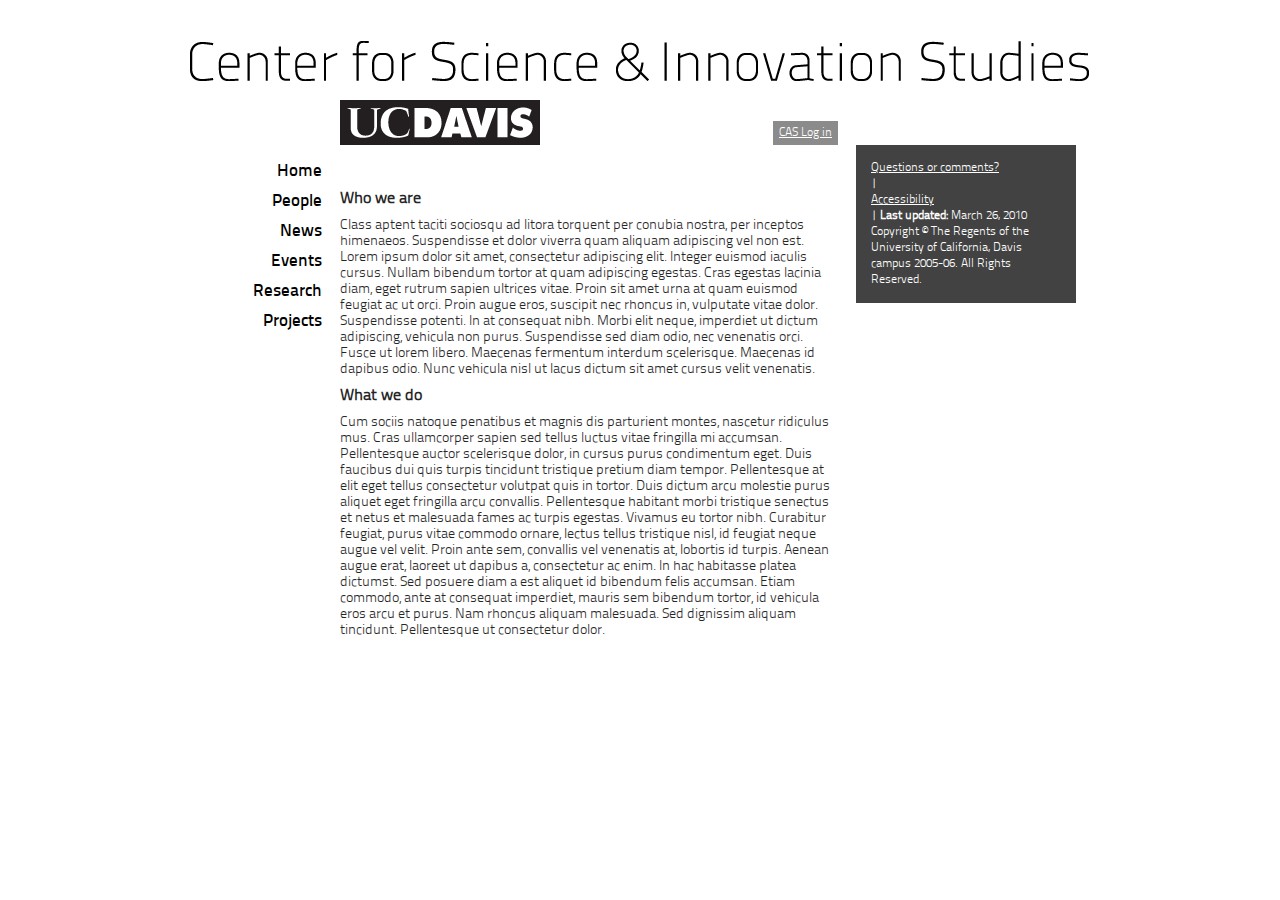
<file: ucdavis/csis/static/index.html>
<!DOCTYPE HTML>
<html>
<head>
	<meta http-equiv="Content-Type" content="text/html; charset=UTF-8" />
	<title>Center for Science and Innovation Studies</title>
    <!--link rel="stylesheet" href="font/titillium.css" type="text/css" /-->
	<link rel="stylesheet" href="styles.css" type="text/css" />

<!--script type="text/javascript" src="js/jquery-1.4.2.min.js"></script-->
<!--script type="text/javascript" src="js/jquery.galleria.js"></script-->
<script type="text/javascript" src="js/raphael-min.js"></script>

<script type="text/javascript">
/* <![CDATA[ */
$(document).ready(function(){

	var cw = 700;
	var img_color = new Array(
		["sparrows.gif","#706DA5"],
		["roots.gif","#7DA6CC"],
		["penrose.gif","#00A7E8"]
	);
	var rn = Math.floor(Math.random()*(img_color.length));
	if (rn!=2){
		$('#slideshow li').css('background-image','url(++theme++ucdavis.csis/img/'+img_color[rn][0]+')');
	} else {
		var paper = 0; 
	//	var x1 = 480;
	//	var y1 = 120;
	//	var x2 = 30;
	//	var y2 = 40;
		var xx1 = 450;
		var yy1 = 235;
	//	var xx2 = 30;
	//	var yy2 = 40;
		var xxx2 = 10;
		var yyy2 = 10;
		var degree = 72;
		var startdegree = 90;
		var length = 40;
		var i = 0;
		var j = 0;
		var k = 0;
		var l = 0;
		var m = 0;
		
		var draw_path2 = function () {
			// var rn = Math.floor(Math.random()*10)
			if (i === 5){
				// xxx2 = -xxx2;
				i = 0;
				startdegree = startdegree + degree + degree/2;
			}
			if (j === 8){
				// xxx2 = -xxx2;
				j = 0;
				startdegree = startdegree + degree + degree/2;
			}
			if (k === 17){
				// xxx2 = -xxx2;
				k = 0;
				startdegree = startdegree + degree + degree/2;
			}
			if (m === 3){
				// xxx2 = -xxx2;
				m = 0;
				// startdegree = startdegree + degree + degree/2;
			}
			xxx2 = (length * Math.sin(startdegree * Math.PI/180));
			yyy2 = (length * Math.cos(startdegree * Math.PI/180));
		
			var d = paper.path("M"+xx1+" "+yy1+"l"+xxx2+" "+yyy2).attr({
			    stroke: "rgba(0, 190, 217, .3)"
			});
			xx1 = xx1 + xxx2;
			yy1 = yy1 + yyy2;
			startdegree = degree + startdegree;
			if (l === 5000) {
				clearInterval( IntervalId );
			};
			i++;
			j++;
			k++;
			l++;
			m++;
		};
		// paper.safari();
        window.onload = function () {
			wwidth = $("body").width() - 20;
			wheight = $("body").height();
		/*	wwheight = $(window).height();
			if (wwheight < wbheight ) {
				wheight = wbheight;
			} else {
				wheight = wbheight;
			} */
		//	wwidth = 960;
		//	wheight = 600;
			xx1 = wwidth/2 - 30;
			
			paper = Raphael("slideshow", wwidth, wheight);
			//	rn2 = Math.floor(Math.random()*2);
			//	if (rn2 === 0) {
			//var $j = jQuery.noConflict();
			
			//$j(function(){ 
			//   window.setInterval(draw_path2, 1); 
			//});
			 IntervalId = setInterval (draw_path2, 1 );
			//	} else {
			//		IntervalId = setInterval ("draw_path()", 1 );
			//	}
			// setTimeout ("clearInterval( IntervalId )", 8000);
		};
	}
	$('#header h2 a span').hover(function(){
		$(this).addClass('clr1');
		$(this).css('background-color',clr);
	}, function(){
		$(this).removeClass('clr1');
		$(this).css('background-color','transparent');
	});
	
	$('#slideshow li').show();
	var clr = img_color[rn][1];
	$('.clr').css('background-color',clr);
	$('.clr1').css('background-color',clr);
	$('.gallery_container').fadeIn(cw);
	
});
/* ]]> */
</script>
</head>
<body id="page">
	<div id="header-wrap">
		<div id="header">
			<h1><a href="http://innovation.ucdavis.edu/" title="home"><span></span>Center for Science and Innovation Studies</a></h1>
			<h2 class="ucdlogo"><a href="http://www.ucdavis.edu/" title=""><span></span>UC Davis</a></h2>
			<div id="log-in" class="sidebar opaque">
				<div id="personal-tools">
					<a href="#">CAS Log in</a>
				</div>
			</div>
			
			
			</div>
		</div>
	</div>
	<div class="gallery_container">
		<ul id="slideshow">
			<li></li>
		</ul>
	</div>
	<div id="content-1">
		<div id="page-menu" class="left">
			<div id="menu">
				<ul id="links">
					<li><a href="index.html">Home</a></li>
					<li><a href="page.html" class="active">People</a></li>
					<li><a href="#">News</a></li>
					<li><a href="#">Events</a></li>
					<li><a href="#">Research</a></li>
					<li><a href="#">Projects</a></li>
				</ul>
			</div>
		</div>
		<div id="maincol" class="left clr opaque">
			<div class="bar">
				<div id="portal-breadcrumbs">
				    <span id="breadcrumbs-you-are-here"><a
				    href="http://www.ucdavis.edu/">home</a>
			            <span class="breadcrumbSeparator">
			                &gt;
			                
			            </span>
					</span>
					<span>
						<span>People</span>
					</span>
				</div>
			</div>
			<div id="main" class="opaque2">
				<h3>Who we are</h3>
				<p>Class aptent taciti sociosqu ad litora torquent per conubia nostra, per inceptos himenaeos. Suspendisse et dolor viverra quam aliquam adipiscing vel non est. Lorem ipsum dolor sit amet, consectetur adipiscing elit. Integer euismod iaculis cursus. Nullam bibendum tortor at quam adipiscing egestas. Cras egestas lacinia diam, eget rutrum sapien ultrices vitae. Proin sit amet urna at quam euismod feugiat ac ut orci. Proin augue eros, suscipit nec rhoncus in, vulputate vitae dolor. Suspendisse potenti. In at consequat nibh. Morbi elit neque, imperdiet ut dictum adipiscing, vehicula non purus. Suspendisse sed diam odio, nec venenatis orci. Fusce ut lorem libero. Maecenas fermentum interdum scelerisque. Maecenas id dapibus odio. Nunc vehicula nisl ut lacus dictum sit amet cursus velit venenatis.</p>
				<h3>What we do</h3>
				<p>Cum sociis natoque penatibus et magnis dis parturient montes, nascetur ridiculus mus. Cras ullamcorper sapien sed tellus luctus vitae fringilla mi accumsan. Pellentesque auctor scelerisque dolor, in cursus purus condimentum eget. Duis faucibus dui quis turpis tincidunt tristique pretium diam tempor. Pellentesque at elit eget tellus consectetur volutpat quis in tortor. Duis dictum arcu molestie purus aliquet eget fringilla arcu convallis. Pellentesque habitant morbi tristique senectus et netus et malesuada fames ac turpis egestas. Vivamus eu tortor nibh. Curabitur feugiat, purus vitae commodo ornare, lectus tellus tristique nisl, id feugiat neque augue vel velit. Proin ante sem, convallis vel venenatis at, lobortis id turpis. Aenean augue erat, laoreet ut dapibus a, consectetur ac enim. In hac habitasse platea dictumst. Sed posuere diam a est aliquet id bibendum felis accumsan. Etiam commodo, ante at consequat imperdiet, mauris sem bibendum tortor, id vehicula eros arcu et purus. Nam rhoncus aliquam malesuada. Sed dignissim aliquam tincidunt. Pellentesque ut consectetur dolor.</p>
			</div>
			<div class="clear"></div>
		</div>
		<div id="sidebar" class="left opaque">

			<div id="ftrinfo" class="portlet left sidebar">
				<p>		    <a accesskey="9"
			       href="http://sts.ucdavis.edu/contact-info">
			      Questions or comments?</a> | 
			
			    <span>
			      <a accesskey="0"
			         href="http://sts.ucdavis.edu/accessibility-info">
			        Accessibility</a> | 
			    </span>
			
			    
			
			    <span>
			      <b>Last updated:</b>
			    </span>
			
			    March 26, 2010
			
			    <br />
			
			    Copyright &copy; The Regents of the University of California, Davis campus 2005-06. All Rights Reserved.
				</p>
			</div>
		</div>
		<div class="clear"></div>
	</div>
	<div style="position:absolute; left:-2000px">design by <a href="http://mmott.com">mmott visual</a></div>
</body>
</html>
</file>
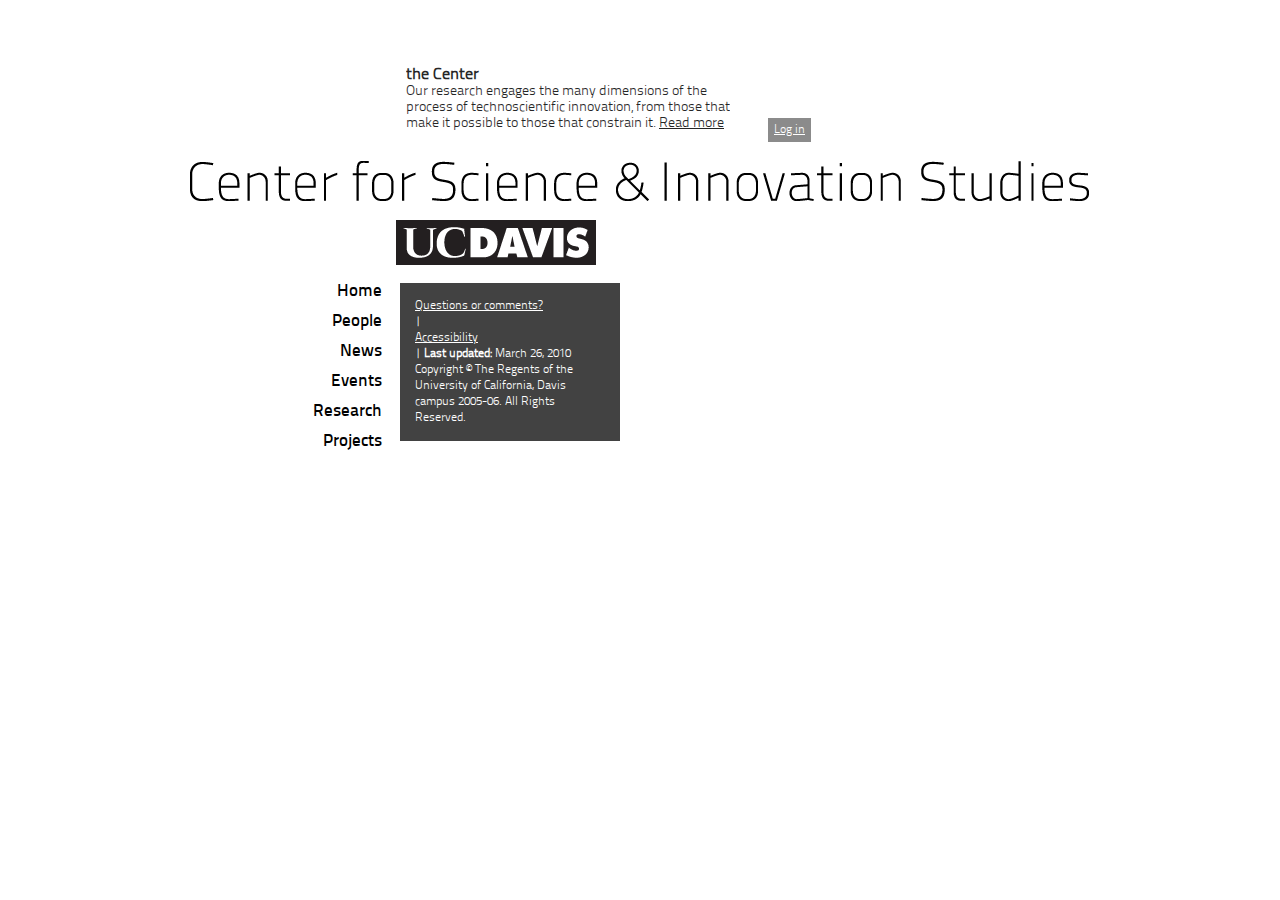
<file: ucdavis/csis/static/frontpage.html>
<!DOCTYPE HTML>
<html>
<head>
	<meta http-equiv="Content-Type" content="text/html; charset=UTF-8" />
	<title>Center for Science and Innovation Studies</title>
    <!--link rel="stylesheet" href="font/titillium.css" type="text/css" /-->
	<link rel="stylesheet" href="styles.css" type="text/css" />

<!--<script type="text/javascript" src="js/jquery-1.4.2.min.js"></script> -->
<!--script type="text/javascript" src="js/jquery.galleria.js"></script-->
<script type="text/javascript" src="js/jquery.color.js"></script>

<script type="text/javascript">
/* <![CDATA[ */
$(document).ready(function(){

	// slideshow
		
	var no = 1;
	var p = 1;
	var play = 1;
	var la = '#slideshow li.last-active';
	var a = '#slideshow li.active';
	var t = $("#slideshow li").length;
	var cw = 700;
	var it = 5000;
	var IntervalId = 0;
	clr = '#FFFFFF';
	
	// start timer
	IntervalId = setInterval(function(){slideShow('next');}, it);
	
	// change color
	function coleur(_clr) {
		$('.clr').animate({backgroundColor:_clr}, cw);
		$('.clr1').animate({backgroundColor:_clr}, cw);
	};
	
	$('#ucd-menu h2 a span').hover(function(){
		$(this).addClass('clr1');
		$(this).css('background-color',clr);
	}, function(){
		$(this).removeClass('clr1');
		$(this).css('background-color','transparent');
	});
	
	// show next/previous slide
	function slideShow(prevnext) {
		if (p === 1) {
//			rn=Math.floor(Math.random()*3);
//			if (rn === prn) {
			p = 0;
			$(a).addClass('last-active');
	
			if (prevnext == 'next') {
			
				var next = la+' + li';
				var check = $(next).length;
	
				if (check === 0) {
					next = '#slideshow li:first';
				};
				$(la).fadeOut(cw);
				clr = $(next).attr('title');
				coleur(clr);
				$(next).fadeIn(cw, function() {
					$(next).addClass('active');
					$(la).removeClass('active last-active');
				});
			} else {
	
				var check = $(a).prev().length;
				if (check === 0) {
					prev = '#slideshow li:last';
					$(la).fadeOut(cw);
					clr = $(prev).attr('title');
					coleur(clr);	
					$(prev).fadeIn(cw, function() {
						$(prev).addClass('active');
						$(la).removeClass('active last-active');
					});
				} else {
					$(la).fadeOut(cw);
					clr = $(a).prev().attr('title');
					coleur(clr);	
					$(a).prev().fadeIn(cw, function() {
						$(a).prev().addClass('active');
						$(la).removeClass('active last-active');
					});
				};
			};
			p = 1;
		//	prn=rn;
		};
	};
		
	// fadeIn first image
	$('#slideshow li:first').show();
	$('#slideshow li:first').addClass('active');
	clr = $(a).attr('title');
	coleur(clr);
	$('.gallery_container').fadeIn(cw);
		
	// prev / stop / play / next controls
	$('#next').click(function(event) {
		event.preventDefault();
		clearInterval( IntervalId );
			$('a#stop span').css({'background-position': '-20px -20px'});
			play = 0;
		slideShow('next');
		return false;
	});
	$('#stop').click(function(event) {
		event.preventDefault(); 
		if (play === 1) {
			play = 0;
			clearInterval( IntervalId );
			$('a#stop span').css({'background-position': '-20px -20px'});
		} else {
			play = 1;
			slideShow('next');
			$('a#stop span').css({'background-position': '-40px -20px'});
			IntervalId = setInterval(function(){slideShow('next');}, it);
		};
		return false;
	});
	$('#prev').click(function(event) {
		event.preventDefault(); 
		clearInterval( IntervalId );
			$('a#stop span').css({'background-position': '-20px -20px'});
			play = 0;
		slideShow('prev');
		return false;
	});
	

});
/* ]]> */
</script>
<body id="home">
	<div id="header-wrap">
		<div id="header">
			<h1><a href="http://innovation.ucdavis.edu/" title=""><span></span>Center for Science and Innovation Studies</a></h1>
			<div id="headertext"  class="clr opaque">
				<h3>the Center</h3>
				<p>Our research engages the many dimensions of the process of technoscientific innovation, from those that make it possible to those that constrain it. <a href="front-page" title="">Read more</a></p>
			</div>
			<div id="log-in" class="sidebar opaque">
				<div id="personal-tools">
					<a href="#">Log in</a>
				</div>
			</div>
			<div id="search"></div>
			
			</div>
		</div>
	</div>
	<div class="gallery_container">
		<ul id="slideshow">
			<li title="#706DA5" style="background-image: url(++theme++ucdavis.csis/img/sparrows.gif)"></li>
			<li title="#7DA6CC" style="background-image: url(++theme++ucdavis.csis/img/roots.gif)"></li>
			<li title="#00A7E8" style="background-image: url(++theme++ucdavis.csis/img/penrose.gif)"></li>
		</ul>
	</div>
	<div id="content-1">
		<div id="ucd-menu" class="left">
			<h2 class="ucdlogo"><a href="http://www.ucdavis.edu/" title=""><span></span>UC Davis</a></h2>
			<div id="menu">
				<ul id="links">
					<li><a href="index.html">Home</a></li>
					<li><a href="page.html" class="active">People</a></li>
					<li><a href="#">News</a></li>
					<li><a href="#">Events</a></li>
					<li><a href="#">Research</a></li>
					<li><a href="#">Projects</a></li>
				</ul>
			</div>
		</div>
		<!--div id="maincol" class="left clr opaque">
			<div class="bar">
				<div id="portal-breadcrumbs">
			</div>
			</div>
			<div id="main" class="opaque2">
			</div>
			<div class="clear"></div>
		</div-->
		<div id="sidebar" class="left opaque">
			<div id="ftrinfo" class="portlet left sidebar">
				<p>		    <a accesskey="9"
			       href="http://sts.ucdavis.edu/contact-info">
			      Questions or comments?</a> | 
			
			    <span>
			      <a accesskey="0"
			         href="http://sts.ucdavis.edu/accessibility-info">
			        Accessibility</a> | 
			    </span>
			
			    
			
			    <span>
			      <b>Last updated:</b>
			    </span>
			
			    March 26, 2010
			
			    <br />
			
			    Copyright &copy; The Regents of the University of California, Davis campus 2005-06. All Rights Reserved.
				</p>
			</div>
		</div>
		<div class="clear"></div>
	</div>
	<div style="position:absolute; left:-2000px">design by <a href="http://mmott.com">mmott visual</a></div>
</body>
</html>
</file>
<file: ucdavis/csis/static/styles.css>
/* @override http://innovation.ucdavis.edu/styles.css
	http://innovation.ucdavis.edu/people/styles.css
	http://innovation.ucdavis.edu/events/aggregator/previous/styles.css */

/* @override 
	http://csis.econ.ucdavis.edu:8080/xdvtest/styles.css
	http://csis.econ.ucdavis.edu:8080/xdvtest/People/styles.css
	http://csis.econ.ucdavis.edu:8080/xdvtest/People/test6/styles.css
	http://csisdev.dss.ucdavis.edu:8080/csis/news/styles.css
	http://csisdev.dss.ucdavis.edu:8080/csis/events/styles.css
	http://csisdev.dss.ucdavis.edu:8080/csis/events/forthcoming-events/styles.css
	http://csisdev.dss.ucdavis.edu:8080/csis/styles.css
	http://csisdev.dss.ucdavis.edu:8080/csis/forthcoming-events/styles.css
	http://csisdev.dss.ucdavis.edu:8080/csis/people/styles.css
	http://csisdev.dss.ucdavis.edu:8080/csis/people/biagioli/styles.css
*/

#link-presentation {
	display: none;
}

/* @group titilium */
	
	/* Generated by Font Squirrel (http://www.fontsquirrel.com) on September 28, 2010 11:39:22 AM America/New_York */
	
	
	
	@font-face {
		font-family: 'TitilliumText22LThin';
		src: url('font/TitilliumText22L001-webfont.eot');
		src: local('☺'), url('font/TitilliumText22L001-webfont.woff') format('woff'), url('font/TitilliumText22L001-webfont.ttf') format('truetype'), url('font/TitilliumText22L001-webfont.svg#webfontHIqteXlE') format('svg');
		font-weight: normal;
		font-style: normal;
	}
	
	@font-face {
		font-family: 'TitilliumText22LLight';
		src: url('font/TitilliumText22L002-webfont.eot');
		src: local('☺'), url('font/TitilliumText22L002-webfont.woff') format('woff'), url('font/TitilliumText22L002-webfont.ttf') format('truetype'), url('font/TitilliumText22L002-webfont.svg#webfonthJHMIxiW') format('svg');
		font-weight: normal;
		font-style: normal;
	}
	
	@font-face {
		font-family: 'TitilliumText22LRegular';
		src: url('font/TitilliumText22L003-webfont.eot');
		src: local('☺'), url('font/TitilliumText22L003-webfont.woff') format('woff'), url('font/TitilliumText22L003-webfont.ttf') format('truetype'), url('font/TitilliumText22L003-webfont.svg#webfontCVZ9BHQN') format('svg');
		font-weight: normal;
		font-style: normal;
	}
	
	@font-face {
		font-family: 'TitilliumText22LMedium';
		src: url('font/TitilliumText22L004-webfont.eot');
		src: local('☺'), url('font/TitilliumText22L004-webfont.woff') format('woff'), url('font/TitilliumText22L004-webfont.ttf') format('truetype'), url('font/TitilliumText22L004-webfont.svg#webfont9tlFqxpn') format('svg');
		font-weight: normal;
		font-style: normal;
	}
	
	@font-face {
		font-family: 'TitilliumText22LBold';
		src: url('font/TitilliumText22L005-webfont.eot');
		src: local('☺'), url('font/TitilliumText22L005-webfont.woff') format('woff'), url('font/TitilliumText22L005-webfont.ttf') format('truetype'), url('font/TitilliumText22L005-webfont.svg#webfontA3c8XzqP') format('svg');
		font-weight: normal;
		font-style: normal;
	}
	
	@font-face {
		font-family: 'TitilliumText22LXBold';
		src: url('font/TitilliumText22L006-webfont.eot');
		src: local('☺'), url('font/TitilliumText22L006-webfont.woff') format('woff'), url('font/TitilliumText22L006-webfont.ttf') format('truetype'), url('font/TitilliumText22L006-webfont.svg#webfontI2J8pdTu') format('svg');
		font-weight: normal;
		font-style: normal;
	}
	
	
	/* @end */
	
	* {
		margin: 0;
		padding: 0;
	}
	body {
		font-family: 'TitilliumText22LLight', Arial, sans-serif;
	}
	a img {
		border-style: none;
	}
	
	/* @group header */
	
	#page #header {
		height: 145px;
	}
	#header {
		/*font-family: TitilliumTitle20;*/
		position: relative;
		width: 960px;
		height: 220px;
		margin: 0 auto;
		font-family: 'TitilliumText22LLight', Arial, sans-serif;
	}
	#page #header h1 a {
		top: 40px;
	}
	#header h1 a {
		position: absolute;
		left: 29px;
		top: 160px;
		font-weight: normal;
		font-style: normal;
		width: 902px;
		font-size: 50px;
		height: 42px;
		overflow: hidden;
		text-align: center;
	color: #000;
	text-decoration: none;
	}
	#header h1 a span {
		position: relative;
		display: block;
		width: 100%;
		height: 100%;
		background: url(img/sprite.png) no-repeat -80px 0;
	}
	#page #headertext {
		display: none;
	}
	
	#headertext {
		position: absolute;
		width: 330px;
		right: 374px;
		bottom: 78px;
		padding: 10px;
		font-size: 14px;
		/*background: yellow;*/
	}
	
	#headertext a {
		color: #000;
	}
	#headertext a:hover {
		color: #fff;
		background-color: #000;
	}
	
	#header h2.ucdlogo {
		position: absolute;
		left: 180px;
		bottom: 0;
	}
	#header #search {
		position: absolute;
		left: 608px;
		bottom: 78px;
		margin: 0;
	}
	
	/* @end */
	.right {
		float: right;
	}
	.top {
		top: 0;	
	}
	.bottom {
		bottom: 0;
	}
	.clear {
		clear: both;
	}
	#ucd-menu h2.ucdlogo {
		float: right;
		position: relative;
		margin-right: -214px;
	}
	
	h2.ucdlogo a {
	 	font-size: 53px;
		font-weight: normal;
		font-style: normal;
		width: 200px;
		display: block;
		overflow: hidden;
		height: 45px;
		/*bottom: -45px;*/
	}
	h2.ucdlogo a span {
		position: relative;
		display: block;
		width: 100%;
		height: 100%;
		background: url(img/sprite.png) no-repeat -80px -50px;
	}
	
	/* @group background image */
	
	div.gallery_container {
		position: absolute;
		top: 0;
		left: 0;
		display: none;
		width: 100%;
		height: 100%;
		z-index: -1;
	}
	
	ul#slideshow {
		position: relative;
		list-style-type: none;
		width: 100%;
		height: 100%;
		
	}
	#page #slideshow li {
		background-position: center -56px;
	}
	#slideshow li {
		position: absolute;
		display: none;
		width: 100%;
		height: 100%;
		background-repeat: no-repeat;
		background-position: center top;
	}
	
	/* @end */
	
	#clr {
		position: absolute;
		top: 0;
		height: 48px;
		width: 100%;
	}
	
	/* @group controls */
	#nextprev {
		position: absolute;
		bottom: 124px;
		right: 286px;
		opacity: 0.4;
		z-index: 2;
		display: none;
	}
	#next, #prev, #stop {
		display: block;
		/*position: relative;*/
		width: 20px;
		height: 20px;
		overflow: hidden;
		float: left;
		margin-right: 3px;
	}
	#next span, #prev span, #stop span {
		position: relative;
		top: 0;
		left: 0;
		display: block;
		width: 100%;
		height: 100%;
	}
	#prev span {
		background: url(img/sprite.png) 0 -20px;
	}
	#next span {
		background: url(img/sprite.png) -60px -20px;
	}
	#stop span {
		background: url(img/sprite.png) -40px -20px;
	}
	#prev:hover span {
		background-position: 0 -40px;
	}
	#next:hover span {
		background-position: -60px -40px;
	}
	#stop:hover span {
		background-position: -40px -40px;
	}
	
	
	/* @end */
	
	/* @group Plone stuff */
	
	#breadcrumbs-you-are-here a {
		text-decoration: none;
		color: #fff;
	}
	#breadcrumbs-you-are-here a:hover {
		color: #fff;
		background: #000;
	}
	
	
	#header #portal-searchbox {
		position: absolute;
		left: 608px;
		bottom: 78px;
	}
	
	input#searchGadget.inputLabel {
		font-family: 'TitilliumText22LMedium', Arial, sans-serif;
		border-style: none;
		height: 100%;
		background: #fff;
		display: block;
		float: left;
	}
	
	
	div.LSBox {
		overflow: hidden;
		height: 20px;
	}
	
	div.searchSection {
		display: none;
	}
	
.searchPage	input.searchButton {
	float: right;
	width: 100px;
	background-color: #aaa;
	}

#content #searchform {
	background-color: #ddd;
	padding: 15px;
	margin-right: -15px;
	margin-left: -15px;
}

.searchPage input.searchPage {
	width: 230px;
	border: none;
	height: 20px;
	line-height: 20px;
}
	
	input.searchButton {
		border-style: none;
		background: #ddd;
		display: block;
		height: 20px;
		font-family: 'TitilliumText22LMedium', Arial, sans-serif;
		float: right;
		padding: 0 4px;
		line-height: 20px;
	}
	
	.hiddenStructure {
		display: none;
	}
	
	input.searchButton:hover {
		cursor: pointer;
		background: #000;
		color: #fff;
	}
	
	/* @end */
	
	.bar {	
		color: #fff;
		font-size: 12px;
		padding-left: 6px;
		line-height: 16px;
		padding-top: 2px;
	}
	
	.bar a {
		color: #fff;
		/*text-decoration: none;
		border-bottom-style: dotted;
		border-bottom-width: 1px;*/
	}
	
	.bar a:hover {
		color: #000;
	}
	
	.wt {
		float: left;
		width: 438px;
	}
	/*.cntr {
		width: 960px;
		margin: 0 auto;
		position: relative;
	}*/
	.left {
		float: left;
	}
	/* @group menu */
	
	#page-menu {
		width: 172px;
	}
	#ucd-menu {
		width: 222px;
		/*position: relative;*/
		/*height: 10px;*/
	}
	#menu {
		font-family: 'TitilliumText22LMedium', Arial, sans-serif;
		float: right;
		clear: both;
		margin-top: 18px;
	}
	#menu ul {
		/*background: #ccc url(img/bg2.png) fixed;*/
		list-style-type: none;
		text-align: right;
	}
	#menu ul li {
		height: 30px;
		/*margin-top: 5px;
		margin-right: 20px;*/
	}
	#page #menu a {
		margin-right: 10px;
	}
	#menu a {
		display: inline-block;
		text-decoration: none;
		color: #000;
		font-size: 17px;
		height: 18px;
	}
	#menu a:hover, #menu li.selected a {
		background: #000;
		color: #fff;
	}
	#page #menu li.selected a {
		padding: 0 10px 0 0;
		background: #000 url(img/sprite.png) no-repeat right center;
		margin-right: 0;
	}
	
	/* @end */
	
	/* @group content */
	
	/* @group search */
	
	
	#search {
		margin-top: 4px;
		padding: 6px;
	}
#home #log-in {
	left: 608px;
	bottom: 78px;
}
#page #log-in {
		right: 282px;
}
	#log-in {
		padding: 6px;
		position: absolute;
		margin: 0;
		bottom: 0;
		font-size: 12px;
		line-height: 12px;
		background: #777;
		color: #fff;
}
	#log-in a{
		color: #fff;
	}
	#log-in a:hover{
		color: #fff;
		background-color: #222;
	}
	/* @end */
	
	#content-1 {
		width: 960px;
		margin: 0 auto;
		position: relative;
		clear: both;
	}

#content {
	clear: both;
	padding: 1px 15px 15px;
	width: 468px;
}

/* @group main */
	
	#main h1 {
		font-weight: 600;
		font-style: normal;
		margin-bottom: 20px;
		margin-top: 20px;
		clear: both;
	}
	#main h2 {
		font-weight: 600;
		font-style: normal;
	margin-top: 20px;
	margin-bottom: 10px;
	clear: both;
}

	#main h3 {
		font-weight: 600;
		font-style: normal;
	margin-top: 10px;
	margin-bottom: 10px;
}
	#content ul, #content ol {
	margin-left: 20px;
}
	
	#main p {
		margin-top: 10px;
		margin-bottom: 10px;
	}
	
	#maincol {
		padding-bottom: 18px;
		margin: 18px 0 18px 8px;
		width: 498px;
	}
	
	#main {
		background: #fff;
		font-size: 14px;
	}
	
#content a {
	color: #666;
}
#content a:hover {
	color: #fff;
	background-color: #000;
}
.section-People #content-core .unit {
	display: block;
	float: left;
	width: 80px;
	text-align: right;
}
.section-People #content-core .info2 {
	display: block;
	float: right;
	width: 190px;
	text-align: left;
	margin-bottom: 0;
}
.section-People #content-core .info {
	display: block;
	float: right;
	width: 380px;
	text-align: left;
	margin-bottom: 0;
}
.section-People #content-core .infos {
	display: block;
	clear: both;
}
.section-People #content-core .title {
	display: block;
	text-align: left;
	margin-bottom: 10px;
}
.section-People #content-core .person {
	display: block;
	text-align: left;
	font-size: 16px;
	margin-top: 10px;
}
.section-People #content-core dl {
	margin-top: 10px;
	margin-bottom: 20px;
}
.section-People #main h3 {
	margin-top: 20px;
	border-bottom: 1px solid #666;
}
.quick {
	font-size: 11px;
	clear: both;
	padding-top: 4px;
	padding-bottom: 10px;
	border-top: 1px solid #666;
	margin-top: 10px;
	margin-bottom: 10px;
}

.quick .discreet {
	margin-right: 7px;
}
div.main.p div {
}
div.main.p {
	float: left;
	width: 280px;
}
.section-People .authorDescription {
	clear: left;
	margin-top: 0;
	padding-top: 20px;
}
	/* @end */
	
	/* @group sidebar */
	
#home	#sidebar {
		width: 714px;
		margin-top: 63px;
	}
	#sidebar {
		width: 238px;	
	}
	
	#sidebar h3 {
		font-weight: 600;
		font-style: normal;
	}
	
	.portletCalendar .portletHeader {
	font-size: 16px;
}
#sidebar .portletCalendar a {
	display: inline;
	text-decoration: underline;
}	
	.portletHeader {
		font: normal normal 34px 'TitilliumText22LThin', Arial, sans-serif;
		text-align: left;
}	
.portletHeader a {
	display: block;
	margin: -15px -15px 0;
	padding: 15px 15px 10px;
}
	
#home .portlet.portletSearch {
		padding: 8px;
		width: 150px;
		position: absolute;
	top: -114px;
	right: 186px;
}
	.portlet.portletSearch {
		padding: 8px;
		width: 150px;
	}
	.portlet.portletSearch .portletItem {
		padding: 0;
		margin: 0;
		background-color: #fff;
	}
	#sidebar .portletSearch .tile {
		display: none;
	}
	.portletSearch input.searchField {
		border-style: none;
		height: 20px;
		float: left;
		width: 96px;
		padding-left: 4px;
	}
	#home .portletEvents {
	float: left;
	margin-left: 14px;
}
.portlet, .portlets-manager {
		margin-left: 18px;
		margin-bottom: 18px;
		background: #222;
		color: #fff;
		font-size: 14px;
		line-height: 16px;
		padding: 15px;
		float: left;
	}
.managePortletsLink {
		margin-left: 18px;
		margin-bottom: 18px;
		background: #777;
		color: #fff;
		font-size: 14px;
		line-height: 16px;
		padding: 15px;
		float: left;
	}
	.managePortletsLink, .portletNews, .portletEvents, .portlets-manager, .portletCollection, .portlet {
		width: 190px;
		/*z-index: 1;*/
		/*border-top-style: none;*/
}
.portletWrapper {
	float: left;
}
.portlet img {
	max-width: 100%;
	height: auto;
	width: auto;
	margin: 10px 0;
}
#sidebar .portletFooter a {
	font-family: 'TitilliumText22LMedium';
	color: #ddd;
}
#home .portlet.portlet-static-featured, #home .portlet.portlet-static-featured-event {
		width: 428px;
/*		height: 600px;*/
	}
	#sidebar a {
		text-decoration: underline;
		color: #fff;
		display: block;
	}
	#sidebar a:hover {
		/*text-decoration: none;*/
		color: #fff;
		background: #777;
	}
	#sidebar .managePortletsLink a:hover {
		text-decoration: none;
		color: #fff;
		background: #222;
	}
	
	.portlet .portletItem {
		margin: 0 -15px;
		padding: 10px 15px;
		border-top: 1px solid #333;
	}
	.portletFooter a {
		display: block;
		margin: 0 -15px -15px;
		padding: 10px 15px;
		border-top: 1px solid #333;
	}
	.portletItem p {
		margin: 10px 0;
	}
	
	/* @end */
	
	
	
	/* @end */
	
	/* @group opacity */
	
	.opaque {
		opacity: 0.85;
		-ms-filter:"progid:DXImageTransform.Microsoft.Alpha(Opacity=85)";	
		filter:alpha(opacity=85);	
	}
	
	/*.opaque2 {
		opacity: 0.85;
		-ms-filter:"progid:DXImageTransform.Microsoft.Alpha(Opacity=85)";	
		filter:alpha(opacity=85);	
	}*/
	
	
	
	/* @end */
	
	/* @group footer */
	
	#footer {
		width: 960px;
		clear: both;
		margin: 0 auto;
	}
	#page #ftrinfo {
		margin-left: 18px;
	}
	#home #ftrinfo {
		clear: left;
	}
	#ftrinfo {
		font-size: 12px;
		width: 190px;
		/*background: #ff0;*/
		padding: 15px;
		background: #222;
		color: #fff;
		margin-bottom: 18px;
	}
	#ftrinfo a {
		color: #fff;
	}
	
	#ftrel {
		height: 48px;
		position: relative;
		width: 960px;
		margin: 0 auto;
	}
	
	/* @end */

/* @group Plone specific */

.close {
	width: 600px;
	margin-right: auto;
	margin-left: auto;
	padding: 10px;
	border: 2px solid #999;
	background-color: #fff;
	border-bottom-style: none;
	text-decoration: underline;
}
.close:hover {
	cursor: pointer;
}
.pb-ajax {
	width: 600px;
	margin-left: auto;
	margin-right: auto;
	background-color: #fff;
	margin-right: auto;
	margin-left: auto;
	padding: 10px;
	border: 2px solid #999;
	border-top-style: none;
}
.overlay-ajax {
	height: 200px;
	width: 100%;
	display: none;
}
#edit-bar {
	position: relative;
	font-size: 14px;
	background-color: #888;
	top: 0;
	left: 0;
}
#edit-bar a {
	display: block;
	line-height: 14px;
	padding: 5px;
	background-color: #888;
	color: #fff;
	margin-right: 1px;
}
#edit-bar a:hover {
	color: #000;
}
#edit-bar ul {
	list-style-type: none;
}
#edit-bar ul li {
	float: left;
	position: relative;
}
#edit-bar ul ul {
	display: none;
	background-color: #ccc;
}
#edit-bar ul ul {
	display: none;
	position: absolute;
}
#edit-bar li li {
	float: none;
}
#edit-bar li.actionSeparator {
	padding: 4px 0;
}
#edit-bar li:hover ul {
	display: block;
	margin-left: 0;
	width: 100px;
}

fieldset {
	border: none;
	background-color: #ddd;
	padding: 5px;
}

legend {
	display: block;
	background-color: #aaa;
	padding: 5px;
}

label {
	font-family: 'TitilliumText22LBold', Arial, sans-serif;
}

div.field {
	margin-top: 5px;
	margin-bottom: 5px;
}

dl.portalMessage.warning {
	background-color: orange;
	padding: 5px;
	margin: ;
}
#content .vevent .summary a {
	display: block;
	color: #000;
	font-size: 20px;
}
.vevent abbr {
	font-family: 'TitilliumText22LBold', Arial, sans-serif;
	
}
#content .vevent .summary a:hover {
	color: #fff;
}

div#parent-fieldname-description.documentDescription {
	font-family: 'TitilliumText22LBold', Arial, sans-serif;
}
.mceIframeContainer {
	background-color: #fff;
	width: 450px;
}
.mceToolbar {
	background-color: #aaa;
}
.fieldTextFormat {
	display: block;
	z-index: 90;
	background-color: red;
}

#menu_text_text_style_text_menu {
	background-color: #eee;
	font-size: 14px;
	padding: 5px;
}
#menu_text_text_style_text_menu a {
	color: #000;
	padding: 3px;
	display: inline-block;
}
#menu_text_text_style_text_menu a:hover {
	color: #fff;
	background-color: #222;
}
.mceButton {
	float: left;
}
.mceEditor {
	width: 450px;
}
#text_tbl {
	width: 450px;
}
.mceToolbar td {
	width: 25px;
}

/* @end */

#content-core dt.vevent {
	font-size: 14px;
}
#content-core dt .contenttype-news-item {
	font-size: 20px;
	color: #000;
}
#content-core dt .contenttype-news-item:hover {
	color: #fff;
}
#content-core dt {
	margin-top: 25px;
	font-size: 15px;
}
.documentActions {
	margin-top: 15px;
	padding-top: 2px;
	margin-bottom: -32px;
	font-size: 12px;
}
#content .documentActions a {
	color: #fff;
}
#content .documentActions ul {
	list-style-type: none;
	margin: 0;
	padding: 0;
}
#content .documentActions li {
	display: inline;
	padding: 0;
	margin-right: 10px;
}
.section-news #content-core dl dt:first-child {
	/*display: none;*/
}
h4.personName {
	font-size: 18px;
}
.facultyStaffDirectory .listing .caption {
	margin-left: 20px;
	margin-bottom: 15px;
}
.facultyStaffDirectory .listing {
	clear: both;
	padding-top: 10px;
}
.headshot {
	float: right;
	margin-left: 20px;
}
#main #hcard h1 {
	clear: none;
}
.classificationListing .listing .cell a img {
   float: right;
   padding-left: 20px;
   padding-bottom: 10px;

.classificationListing h2 {
  padding-top: 10px;
  padding-bottom 10px;
}
</file>
